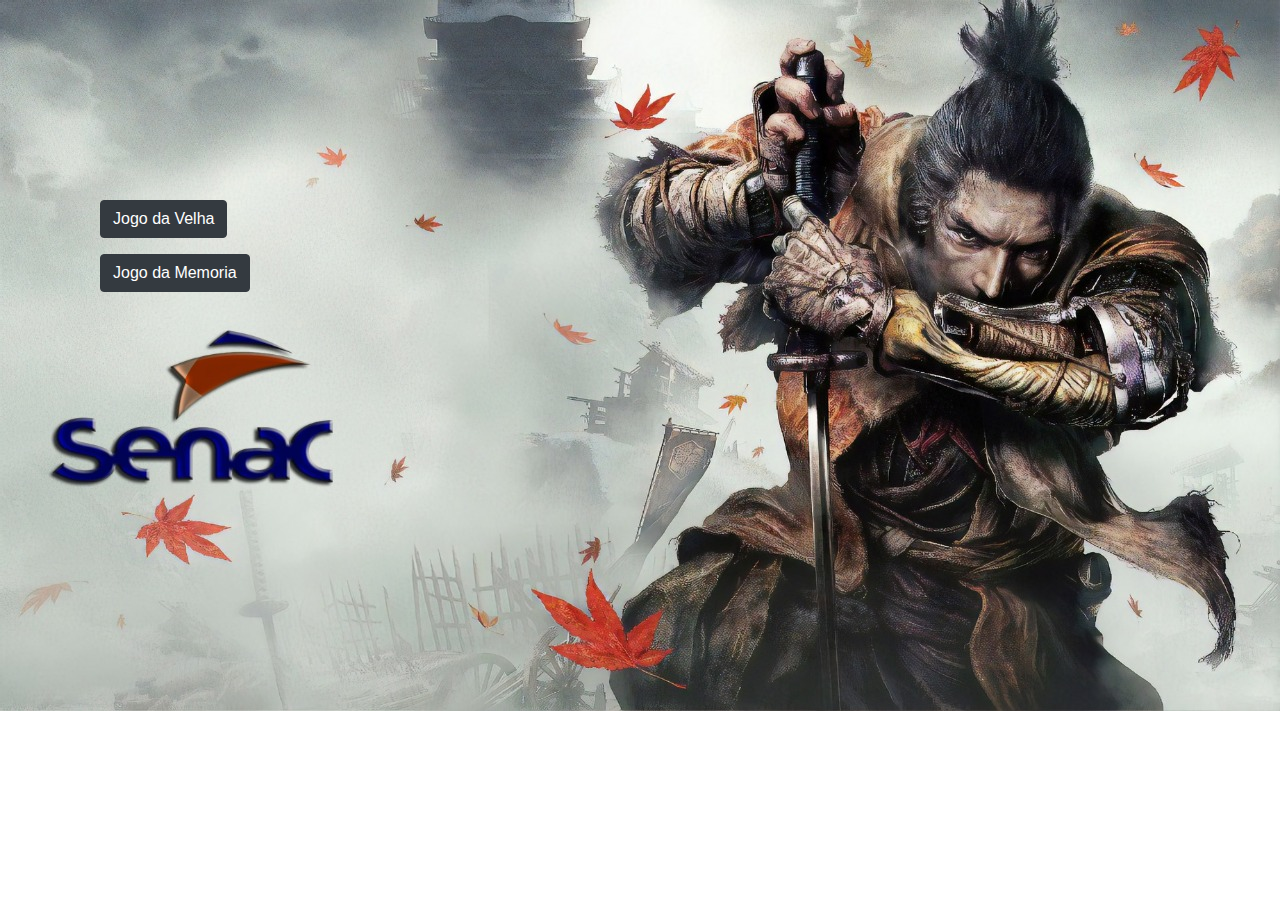
<file: pg1/index.html>
<!DOCTYPE html>
<html lang="pt-br">

<head>
  <meta charset="UTF-8">
  <meta name="viewport" content="width=device-width, initial-scale=1.0">
  <meta http-equiv="X-UA-Compatible" content="ie=edge">
  <link rel="stylesheet" href="estilo.css">
  <meta charset="UTF-8">
  <meta name="viewport" content="width=device-width, initial-scale=1.0">
  <meta http-equiv="X-UA-Compatible" content="ie=edge">
  <link rel="stylesheet" href="https://maxcdn.bootstrapcdn.com/bootstrap/4.3.1/css/bootstrap.min.css">
  <script src="https://ajax.googleapis.com/ajax/libs/jquery/3.4.1/jquery.min.js"></script>
  <script src="https://cdnjs.cloudflare.com/ajax/libs/popper.js/1.14.7/umd/popper.min.js"></script>
  <script src="https://maxcdn.bootstrapcdn.com/bootstrap/4.3.1/js/bootstrap.min.js"></script>
  <link href="https://fonts.googleapis.com/css?family=Lobster&display=swap" rel="stylesheet">
  <link rel="stylesheet" href="https://use.fontawesome.com/releases/v5.7.0/css/all.css"
    integrity="sha384-lZN37f5QGtY3VHgisS14W3ExzMWZxybE1SJSEsQp9S+oqd12jhcu+A56Ebc1zFSJ" crossorigin="anonymous">

  <title>Jogo Da Velha</title>
</head>

<body>

  <!-- Reederizaçao tela secundaria -->
    <nav>

      <!-- Botoes de acesso -->
      <p><a href="Jogo Da velha/jdv.html"><button type="submit" class="btn btn-dark">Jogo da Velha</button></a></p>
      <p><a href="memoria/index.html"><button type="submit" class="btn btn-dark">Jogo da Memoria</button></a></p>
  </nav>
  
     
</body>

</html>
</file>
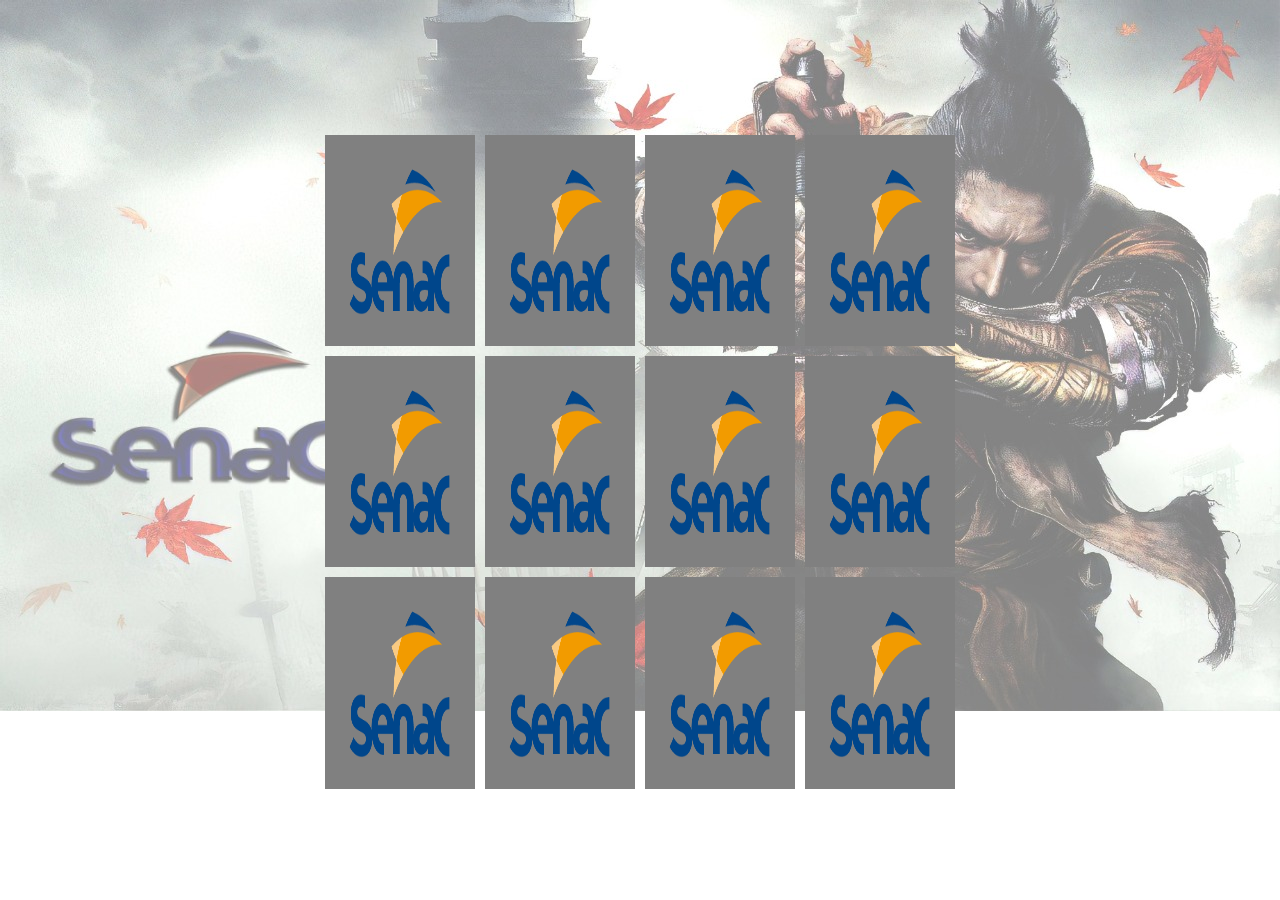
<file: pg1/memoria/index.html>
<!DOCTYPE html>
<html lang="en">

<head>
  <meta charset="UTF-8">
  <meta name="viewport" content="width=device-width, initial-scale=1.0">
  <meta http-equiv="X-UA-Compatible" content="ie=edge">
  <title>Jogo da Memória</title>
  <!-- Chamanda confiuraçao de estilo -->
  <link rel="stylesheet" href="style.css">
</head>

  <!-- reenderizaçao do card e chamada aquivo js -->
<body>
  <div id="cardboard"></div>
  <script src="main.js"></script>
</body>

</html>
</file>
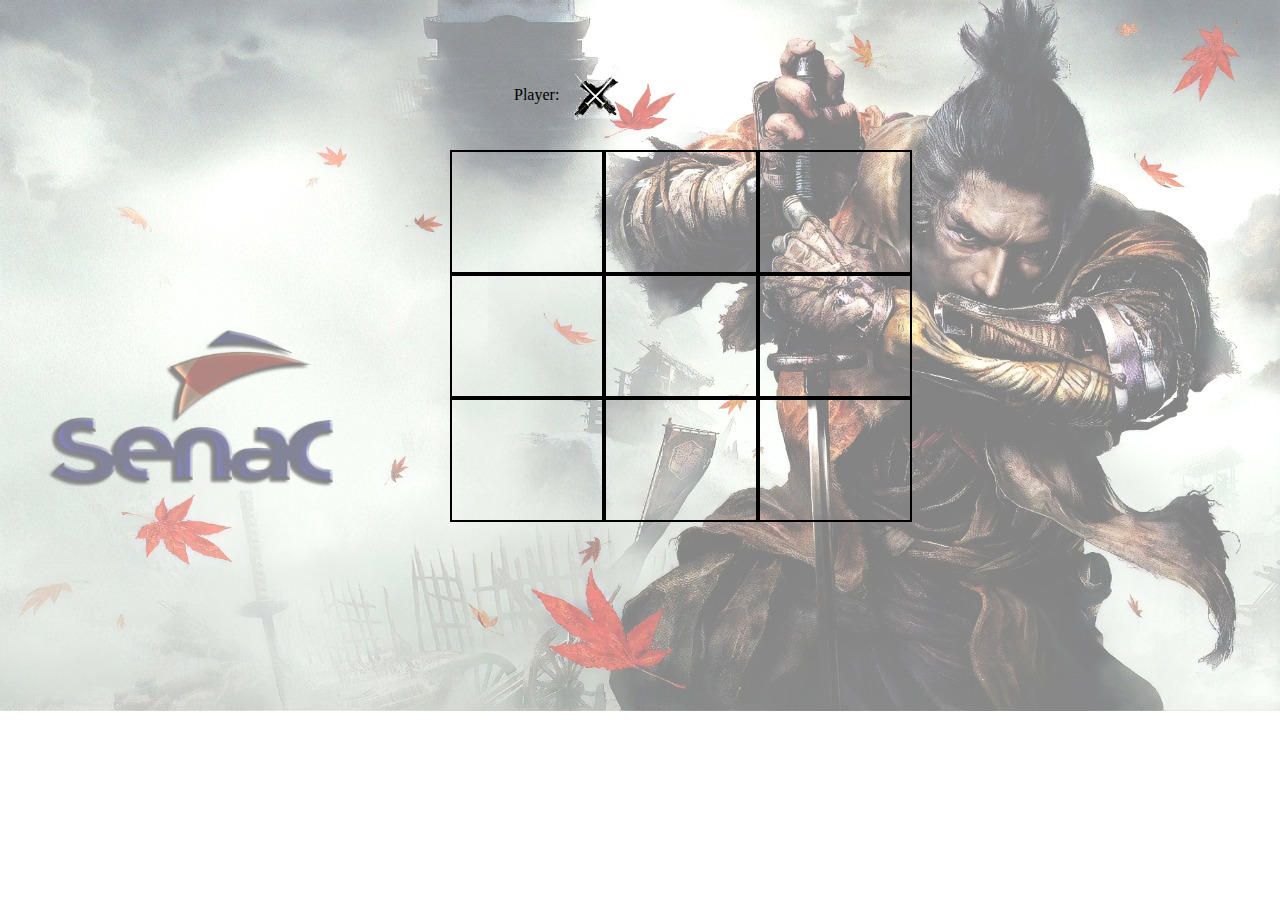
<file: pg1/Jogo Da velha/jdv.html>
<!DOCTYPE html>
<html>

<head>
	<title>Jogo da Velha</title>

	<style type="text/css">
	body{
    margin: 0;
    background-image: url("fundo1.jpg");
    background-attachment: fixed;
    background-size: 100%;
	background-repeat: no-repeat;
	}
		
		#mostrador{
			margin: auto;
			margin-top: 70px;
			width: 252px;
			height: 80px;


		}

		.espaco{
			width:150px;
			height: 100px;
			border:2px solid #000;
			float: left;
			text-align: center;
			padding-top: 20px;

		}

		.tabuleiro{
			width: 552px;
			height: 552px;
			margin-left: 450px;
		}


	</style>


</head>

<body>
	<div id="mostrador">
		<p style="float: left; margin-right: 10px;">Player:</p>
		<img src="" border="0" height="50">
	<!-- Montagem do tabuleiro -->
	</div>

	<div class="tabuleiro">
		<div id="a1" class="espaco" jogada=""></div>
		<div id="a2" class="espaco" jogada=""></div>
		<div id="a3" class="espaco" jogada=""></div>

		<div id="b1" class="espaco" jogada=""></div>
		<div id="b2" class="espaco" jogada=""></div>
		<div id="b3" class="espaco" jogada=""></div>
		
		<div id="c1" class="espaco" jogada=""></div>
		<div id="c2" class="espaco" jogada=""></div>
		<div id="c3" class="espaco" jogada=""></div>

	</div>
<!-- Chamada do js -->
<script type="text/javascript" src="game.js"></script>

</body>
</html>
</file>
<file: pg1/estilo.css>
body{
    margin: 0;
    background-image: url("fundo.jpg");
    background-attachment: fixed;
    background-size: 100%;
    background-repeat: no-repeat;
}

bodyww{
    margin: 0;
    background-image: url("fundo1.jpg");
    background-attachment: fixed;
    background-size: 100%;
    background-repeat: no-repeat;
}

nav {
    margin-top: 200px;
    margin-left: 100px;
}
</file>
<file: pg1/memoria/style.css>
* {
  padding: 0;
  margin: 0;
  box-sizing: border-box;
}

body{
  margin: 0;
  background-image: url("fundo1.jpg");
  background-attachment: fixed;
  background-size: 100%;
background-repeat: no-repeat;
}

body {
  height: 100vh;
  display: flex;
}

#cardboard {
  width: 640px;
  height: 640px;
  margin: auto;
  display: flex;
  flex-wrap: wrap;
}

.memory-card {
  width: calc(25% - 10px);
  height: 33%;
  margin: 5px;
  transform-style: preserve-3d;
  transition: 0.3s;
  position: relative;
}

.memory-card:active {
  transform: scale(0.97);
}

.memory-card.flip {
  transform: rotateY(180deg);
}

.front-face,
.back-face {
  width: 100%;
  height: 100%;
  padding: 20px;
  position: absolute;
  background: gray;
}

.front-face {
  transform: rotateY(180deg);
}
</file>
